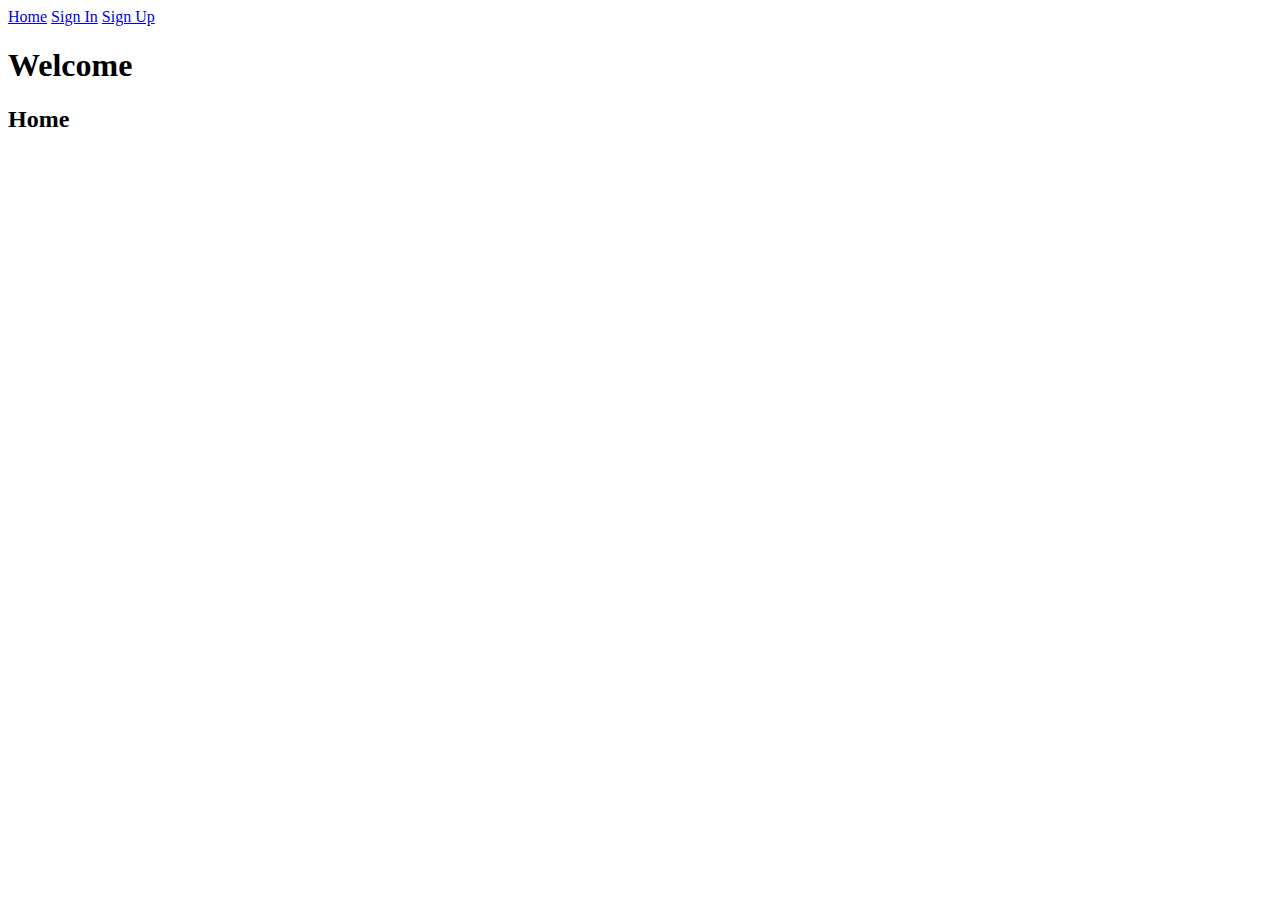
<file: HTML/index.html>
<!DOCTYPE html>
<html lang="en">

<head>
    <meta charset="UTF-8">
    <meta name="viewport" content="width=device-width, initial-scale=1.0">
    <title>Home</title>
    <link rel="stylesheet" href="/CSS/styles.css">
</head>
<header>
    <nav>
        <a href="index.html">Home</a>
        <a href="signIn.html">Sign In</a>
        <a href="signUp.html">Sign Up</a>
    </nav>
</header>

<body>
    <h1>Welcome</h1>
    <h2>Home</h2>
</body>
<!-- <script src="/JS/dom.js"></script> -->

</html>
</file>
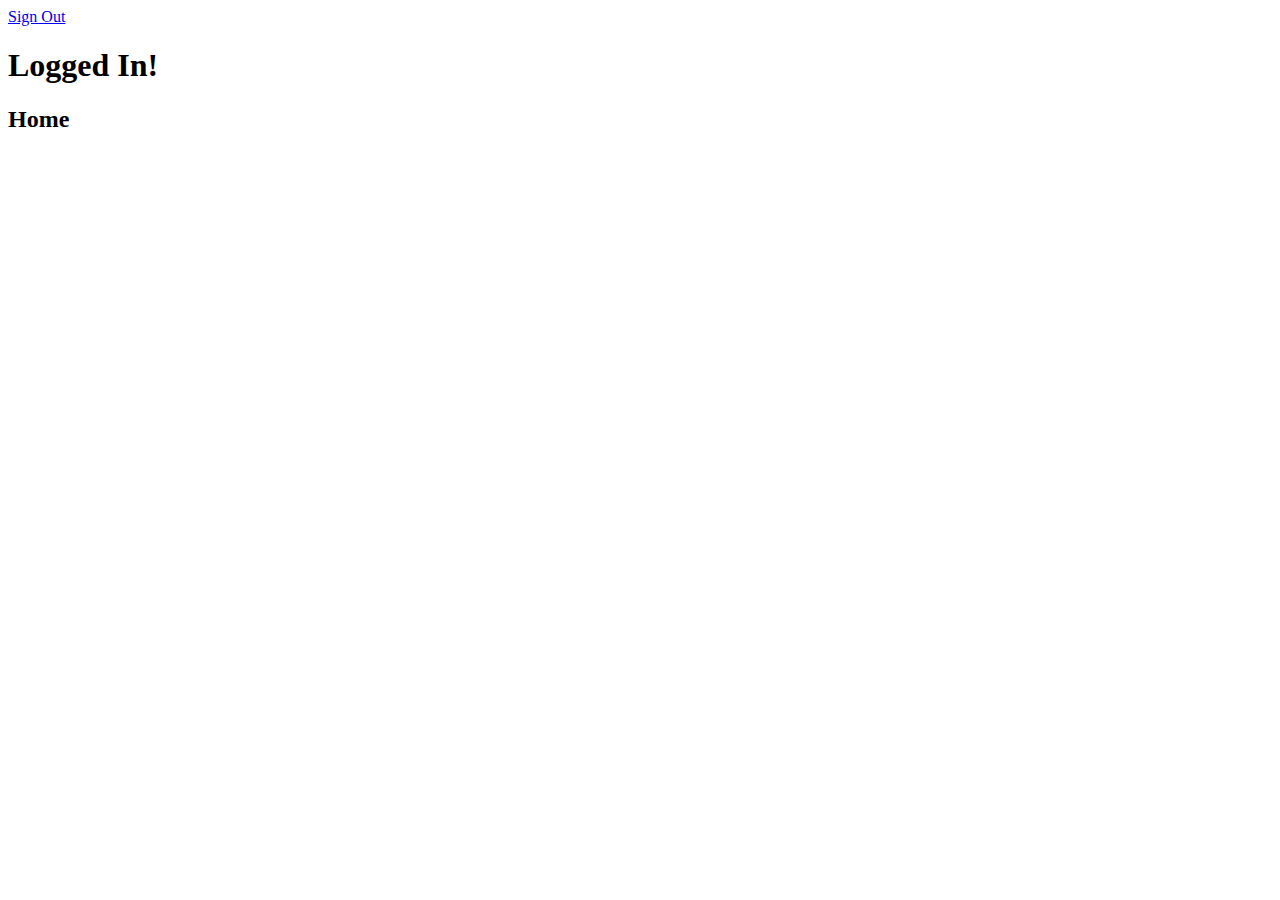
<file: HTML/private.html>
<!DOCTYPE html>
<html lang="en">

<head>
    <meta charset="UTF-8">
    <meta name="viewport" content="width=device-width, initial-scale=1.0">
    <title>Private</title>
    <link rel="stylesheet" href="/CSS/styles.css">
</head>
<header>
    <nav>
        <a href="index.html">Sign Out</a>
    </nav>
</header>

<body>
    <h1>Logged In!</h1>
    <h2>Home</h2>
</body>

</html>
</file>
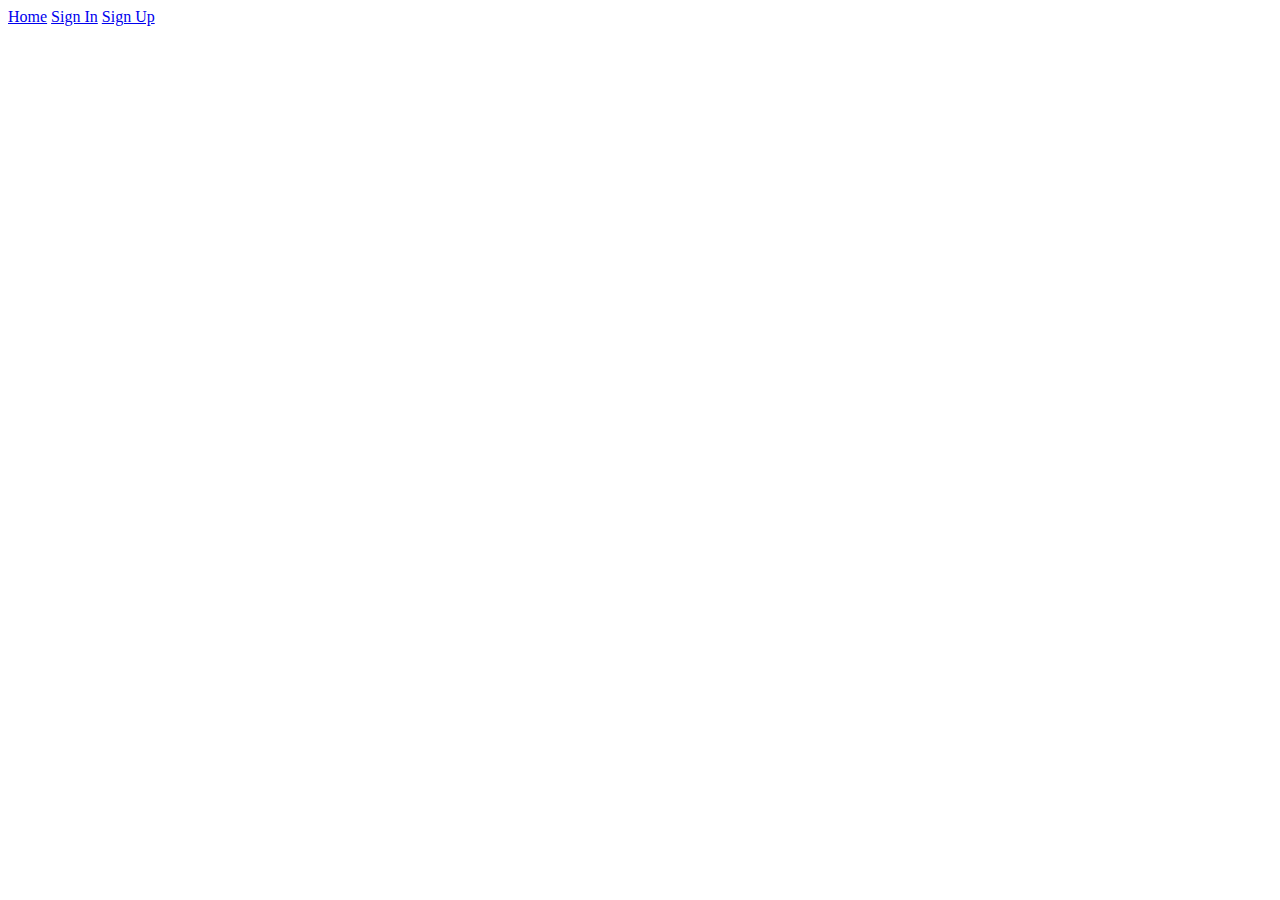
<file: HTML/signIn.html>
<!DOCTYPE html>
<html lang="en">

<head>
    <meta charset="UTF-8">
    <meta name="viewport" content="width=device-width, initial-scale=1.0">
    <title>Sign In</title>
    <link rel="stylesheet" href="/CSS/styles.css">
</head>
<header>
    <nav>
        <a href="index.html">Home</a>
        <a href="signIn.html">Sign In</a>
        <a href="signUp.html">Sign Up</a>
    </nav>
</header>

<body>
</body>

</html>
</file>
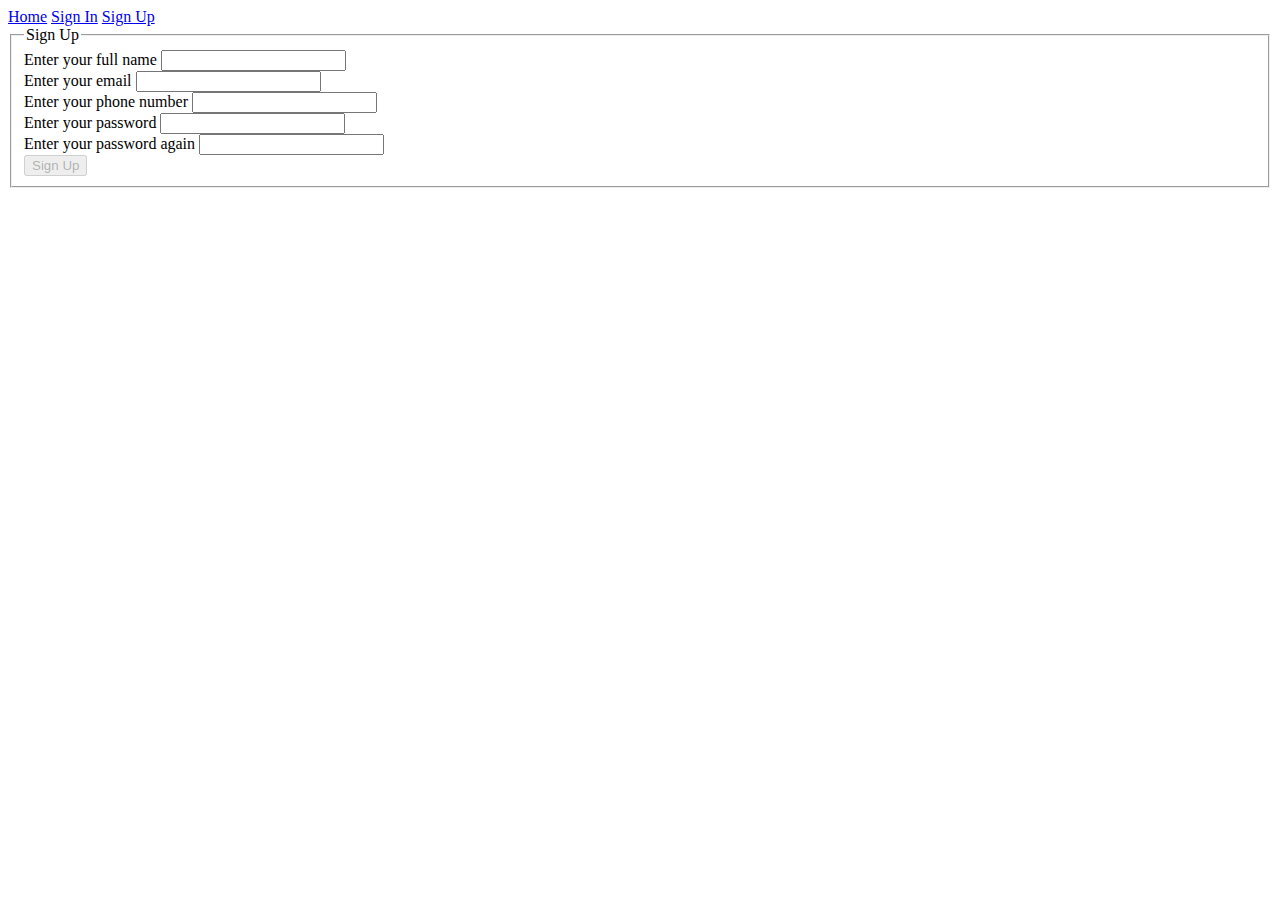
<file: HTML/signUp.html>
<!DOCTYPE html>
<html lang="en">

<head>
    <meta charset="UTF-8">
    <meta name="viewport" content="width=device-width, initial-scale=1.0">
    <title>Sign Up</title>
    <link rel="stylesheet" href="/CSS/styles.css">
</head>
<header>
    <nav>
        <a href="index.html">Home</a>
        <a href="signIn.html">Sign In</a>
        <a href="signUp.html">Sign Up</a>
    </nav>
</header>

<body>
    <section>
        <form class="signUpForm" id="signUpForm">
            <fieldset>
                <legend>Sign Up</legend>
                <label for="name">Enter your full name</label>
                <input type="text" name="name" id="name" required><br>
                <div class="warningDiv" id="warningDivName"></div>

                <label for="email">Enter your email</label>
                <input type="email" name="email" id="email" required><br>
                <div class="warningDiv" id="warningDivEmail"></div>

                <label for="phone">Enter your phone number</label>
                <input type="number" name="phone" id="phone" required><br>
                <div class="warningDiv" id="warningDivPhone"></div>

                <label for="password">Enter your password</label>
                <input type="password" name="password" id="password" required><br>
                <!-- <div class="warningDiv" id="warningDivPassword"></div> -->

                <label for="password2">Enter your password again</label>
                <input type="password" name="password2" id="password2" required><br>
                <div class="warningDiv" id="warningDivPassword2"></div>

                <button type="submit" id="submitButton" name="submitButton">Sign Up</button>
            </fieldset>
        </form>
    </section>
    <script src="/JS/formulary.js"></script>
</body>

</html>
</file>
<file: CSS/styles.css>
.warningDiv {
     color: red;
 }
</file>
